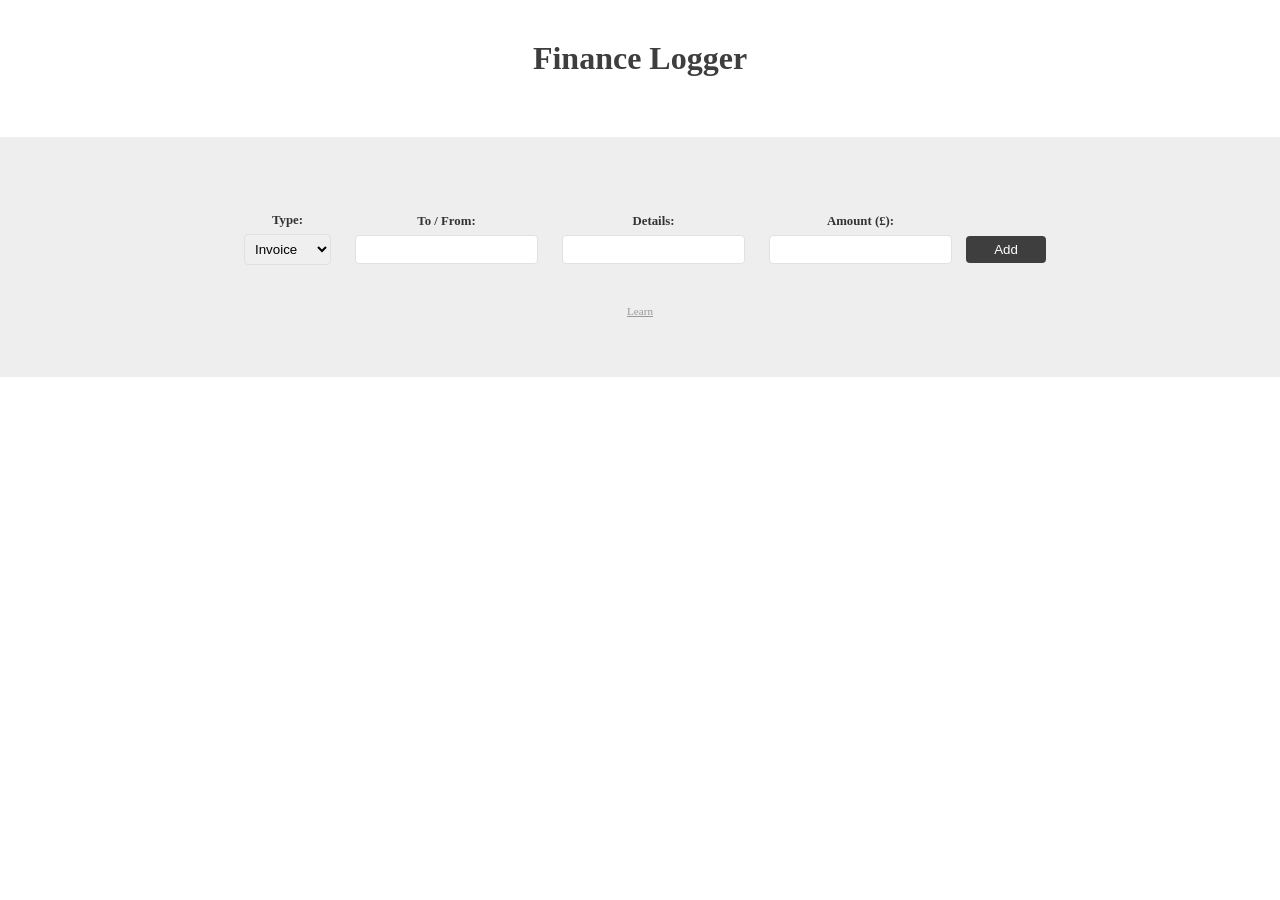
<file: public/index.html>
<html lang="en">
  <head>
    <meta charset="UTF-8" />
    <meta name="viewport" content="width=device-width, initial-scale=1.0" />
    <title>TypeScript Tutorial</title>
    <link rel="stylesheet" href="styles.css" />
  </head>
  <body>
    <div class="wrapper">
      <h1>Finance Logger</h1>

      <!-- output list -->
      <ul class="item-list"></ul>
    </div>

    <footer>
      <form class="new-item-form">
        <div class="field">
          <label>Type:</label>
          <select id="type">
            <option value="invoice">Invoice</option>
            <option value="payment">Payment</option>
          </select>
        </div>
        <div class="field">
          <label>To / From:</label>
          <input type="text" id="tofrom" />
        </div>
        <div class="field">
          <label>Details:</label>
          <input type="text" id="details" />
        </div>
        <div class="field">
          <label>Amount (£):</label>
          <input type="number" id="amount" />
        </div>
        <button>Add</button>
      </form>

      <a href="https://www.google.com">Learn</a>
    </footer>

    <script type="module" src="app.js"></script>
  </body>
</html>
</file>
<file: public/styles.css>
body {
  margin: 0;
  font-family: Roboto;
}
.wrapper {
  max-width: 960px;
  margin: 0 auto;
}
h1 {
  margin: 40px auto;
  color: #3e3e3e;
  text-align: center;
}
ul {
  padding: 0;
  list-style-type: none;
}
li {
  padding: 6px 10px;
  border: 1px solid #eee;
  margin: 10px auto;
}
li h4 {
  color: #3e3e3e;
  margin: 0;
  text-transform: capitalize;
}
li p {
  color: #333;
  margin: 8px 0 0;
}
footer {
  background: #eee;
  padding: 60px;
  margin-top: 60px;
}
form {
  max-width: 960px;
  margin: 0 auto;
  text-align: center;
}
label {
  display: block;
  font-weight: bold;
  font-size: 0.8em;
  color: #333;
  margin: 16px 0 6px;
}
input,
select {
  padding: 6px;
  border: 1px solid #e1e1e1;
  border-radius: 4px;
}
.field {
  display: inline-block;
  margin: 0 10px;
}
button {
  color: white;
  border: 0;
  background: #3e3e3e;
  padding: 6px;
  min-width: 80px;
  border-radius: 4px;
}
footer a {
  text-align: center;
  display: block;
  color: #999;
  margin-top: 40px;
  font-size: 0.7em;
}
</file>
